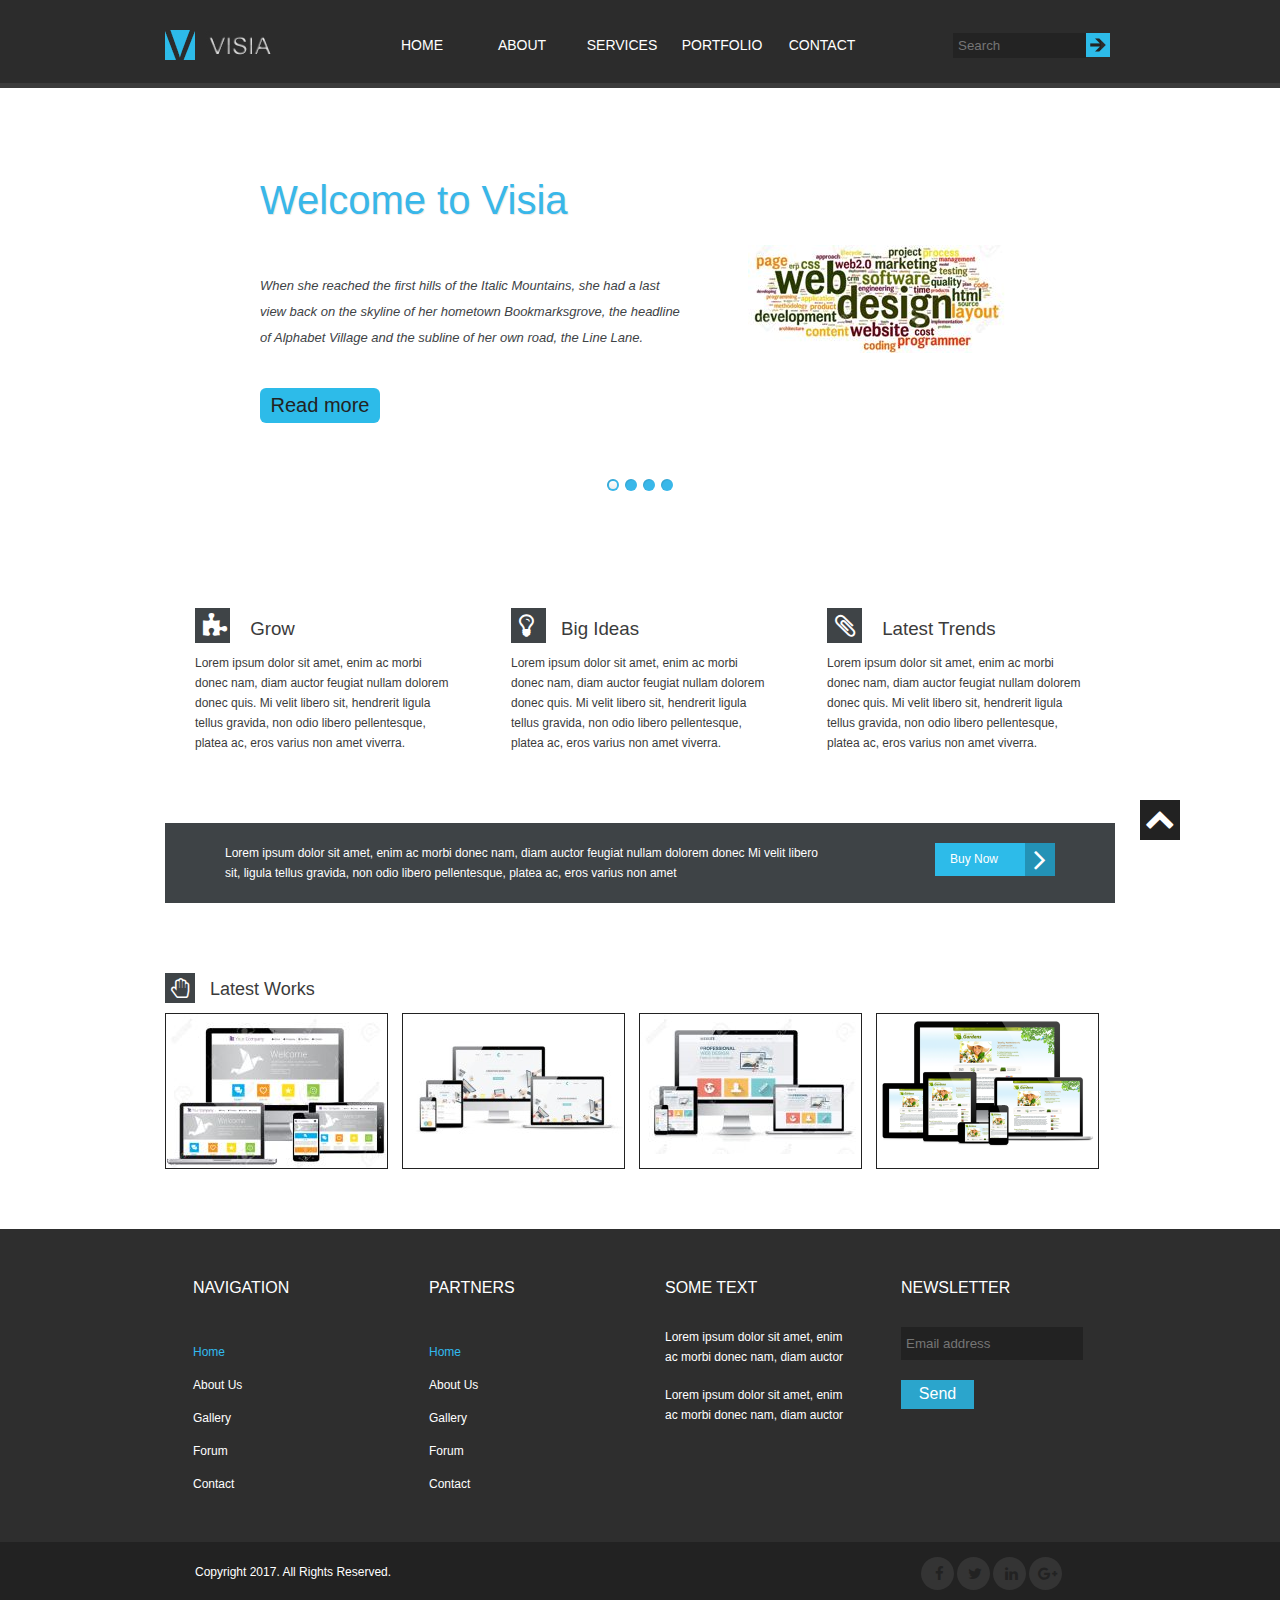
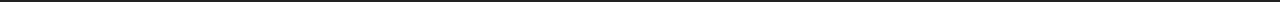
<file: index.html>
<!doctype html>
<html>

<head>
<meta charset="utf-8">
<meta name="viewport" content="width=device-width,initial-scale=1">
<title>Visia|Home</title>
<link rel="stylesheet" href="css/style.css" type="text/css">
<link rel="stylesheet" href="css/media.css" type="text/css">
<link rel="stylesheet" href="fonts/css/font-awesome.css" type="text/css">
<link rel="stylesheet" type="text/css" href="css/style2.css" />
<link type="text/css" rel="stylesheet" href="css/prmenu.css" />

</head>

<body>
<!-- Start header -->
	 <div id="header-wrap">
		<div class="header">
		    <div class="logo"><a href="index.html" title="Visia Logo"><img src="images/logo.jpg" alt="Visia"></a></div>
            <div class="nav">
            		<ul id="top-menu">
                        <li class="menu"><a href="index.html">HOME</a></li>
                        <li class="menu"><a href="about.html">ABOUT</a></li>
                        <li class="menu"><a href="#">SERVICES</a></li>
                        <li class="menu"><a href="#">PORTFOLIO</a></li>
                        <li class="menu"><a href="contact.html">CONTACT</a></li>
                    </ul>                    
            </div>
			<div class="search">
				 <input type="text" placeholder="Search">
                 <input type="image" img src="images/search-btn.jpg">
			</div>			
		</div>
		<div class="clearing"></div>			   
	 </div>
	 	 	  
<!-- End header -->
	 <div class="banner">
	 	 <div id="da-slider" class="da-slider">
				<div class="da-slide">
					 <h2>Welcome to Visia </h2>
					<p>When she reached the first hills of the Italic Mountains, she had a last view back on the skyline of her hometown Bookmarksgrove, the headline of Alphabet Village and the subline of her own road, the Line Lane.</p>
					<a href="#" class="da-link">Read more</a>
					<div class="da-img"><img src="images/1.jpg" alt="image01" /></div>					
				</div>
				<div class="da-slide">
					<h2>Easy management</h2>
					<p>Far far away, behind the word mountains, far from the countries Vokalia and Consonantia, there live the blind texts. Separated they live in Bookmarksgrove right at the coast of the Semantics, a large language ocean.</p>
					<a href="#" class="da-link">Read more</a>
					<div class="da-img"><img src="images/2.jpg" alt="image01" /></div>					
				</div>
				<div class="da-slide">
					<h2>Revolution</h2>
					<p>A small river named Duden flows by their place and supplies it with the necessary regelialia. It is a paradisematic country, in which roasted parts of sentences fly into your mouth.</p>
					<a href="#" class="da-link">Read more</a>
					<div class="da-img"><img src="images/3.jpg" alt="image01" /></div>
				</div>
				<div class="da-slide">
					<h2>Quality Control</h2>
					<p>Even the all-powerful Pointing has no control about the blind texts it is an almost unorthographic life One day however a small line of blind text by the name of Lorem Ipsum decided to leave for the far World of Grammar.</p>
					<a href="#" class="da-link">Read more</a>
					<div class="da-img"><img src="images/4.png" alt="image01" /></div>
				</div>
				<nav class="da-arrows">
					<span class="da-arrows-prev"></span>
					<span class="da-arrows-next"></span>
				</nav>
			</div>
        
	 </div>	
<!-- End banner -->	
	 <div id="container">
	 	  <div class="panel-wrap">
		  	   <div class="panel">
			   		<div class="title">
						<h3><i class="fa fa-puzzle-piece"></i> Grow</h3>						 
					</div>
					<p>Lorem ipsum dolor sit amet, enim ac morbi donec nam, diam auctor feugiat nullam dolorem donec quis. Mi velit libero sit, hendrerit ligula tellus gravida, non odio libero pellentesque, platea ac, eros varius non amet viverra.</p>			   		
			   </div>
			   <div class="panel">
			   		<div class="title">
						 <h3><i class="fa fa-lightbulb-o"></i>Big Ideas</h3>
					</div>
					<p>Lorem ipsum dolor sit amet, enim ac morbi donec nam, diam auctor feugiat nullam dolorem donec quis. Mi velit libero sit, hendrerit ligula tellus gravida, non odio libero pellentesque, platea ac, eros varius non amet viverra.</p>
			   </div>
			   <div class="panel">
			   		<div class="title">
						 <h3> <i class="fa fa-paperclip"></i> Latest Trends</h3>
					</div>
					<p>Lorem ipsum dolor sit amet, enim ac morbi donec nam, diam auctor feugiat nullam dolorem donec quis. Mi velit libero sit, hendrerit ligula tellus gravida, non odio libero pellentesque, platea ac, eros varius non amet viverra. </p>
			   </div>
		  </div>
		  <!-- End panel --> 
		  <div class="bot-box">
		  	   <div class="text-box">
			   		<p>Lorem ipsum dolor sit amet, enim ac morbi donec nam, diam auctor feugiat nullam dolorem donec Mi velit libero sit,  ligula tellus gravida, non odio libero pellentesque, platea ac, eros varius non amet</p>
			   </div>
			   <div class="buy-btn"><a href="#" title="Buy Now">Buy Now<i class="fa fa-angle-right"></i></a></div>
		  </div>
		  <!-- End bot-box -->
		  <div class="gallery">
		  	   <div class="title">
					<h4><i class="fa fa-hand-paper-o"></i>Latest Works</h4>
			   </div>
			   <div class="gallery-box">
               		<img src="images/gallery.jpg">
              		<div class="g_hover"><a href="#"><i class="fa fa-long-arrow-right"></i></a></div>
              </div>
              <div class="gallery-box">
              	   <img src="images/gallery1.jpg">
              	   <div class="g_hover"><a href="#"><i class="fa fa-long-arrow-right"></i></a></div>
              </div>
              <div class="gallery-box">
              	   <img src="images/gallery2.jpg">
              	   <div class="g_hover"><a href="#"><i class="fa fa-long-arrow-right"></i></a></div>
              </div>
              <div class="gallery-box">
              	   <img src="images/gallery4.png">
              	   <div class="g_hover"><a href="#"><i class="fa fa-long-arrow-right"></i></a></div>
              </div>
		  </div>
		  <!-- End gallery -->
	 </div>
	 <div class="clearing"></div>
<!-- End container -->
	 <div id="footer-wrap">
	 	  <div class="footer">
		  	   <div class="bot-panel">
			   		<div class="title">
						 <h4>NAVIGATION</h4>
					</div>				
					<ul>
        		 	 	<li><a href="index.html" class="active">Home</a></li>
        			 	<li><a href="about.html">About Us</a></li>
        			 	<li><a href="#">Gallery</a></li>
        			 	<li><a href="#">Forum</a></li>
        			 	<li><a href="contact.html">Contact</a></li>
      				</ul>					
			   </div>
			   <div class="bot-panel">
			   		<div class="title">
						 <h4>PARTNERS</h4>
					</div>
					<ul>
        		 	 	<li><a href="index.html" class="active">Home</a></li>
        			 	<li><a href="about.html">About Us</a></li>
        			 	<li><a href="#">Gallery</a></li>
        			 	<li><a href="#">Forum</a></li>
        			 	<li><a href="contact.html">Contact</a></li>
      				</ul>
			   </div>
			   <div class="bot-panel">
			   		<div class="title">
						 <h4>SOME TEXT</h4>
						 <p>Lorem ipsum dolor sit amet, enim ac morbi donec nam, diam auctor</p>
						 <br />
						 <p>Lorem ipsum dolor sit amet, enim ac morbi donec nam, diam auctor</p>
					</div>
			   </div>
			   <div class="bot-panel">
			   		<div class="title">
						 <h4>NEWSLETTER</h4>
						 <input type="text" placeholder="Email address">
						 <div class="btn"><a href="#" title="Mail us">Send</a></div>
					</div>
			   </div>
		  </div>
		  <div class="clearing"></div>
	 </div>
<!-- End footer-wrap --> 
	 <div class="Copyright-wrap">
	 	  <div class="Copyright">
		  	   <div class="Copyright-content">
			   		<p>Copyright 2017. All Rights Reserved.</p>
			   </div>
			   <div class="social">
			   		<a href="#"><i class="fa fa-facebook-f"></i></a>
			   		<a href="#"><i class="fa fa-twitter"></i></a>               		
               		<a href="#"><i class="fa fa-linkedin"></i></a>
               		<a href="#"><i class="fa fa-google-plus"></i></a>
			   </div>
		  </div>
		  <div class="clearing"></div>
	 </div>
<a href="#" class="scrollup"><i class="fa fa-chevron-up"></i></a>
<script src="js/jquery.1.9.0.js"></script>
<script src="js/jquery.prmenu.min.js"></script>
<script>		
		$(document).ready(function(){
			  $('#top-menu').prmenu({
				  "fontsize": "14",
					"height": "50",
					"case": "capitalize",
					"linkbgcolor": "#2c2c2c",
					"linktextcolor": "#ffffff",
					"linktextweight": "400",
					"linktextfont": "sans-serif",
					"hoverdark": true
				});
		});
</script>
<script type="text/javascript" src="js/jquery.cslider.js"></script>
<script type="text/javascript" src="js/modernizr.custom.28468.js"></script>
        		<script type="text/javascript">
        			$(function() {
        			
        				$('#da-slider').cslider({
        					autoplay	: true,
        					bgincrement	: 450
        				});
        			
        			});
</script>
<script>
$(document).ready(function () {

    $(window).scroll(function () {
        if ($(this).scrollTop() > 100) {
            $('.scrollup').fadeIn();
        } else {
            $('.scrollup').fadeOut();
        }
    });

    $('.scrollup').click(function () {
        $("html, body").animate({
            scrollTop: 0
        }, 600);
        return false;
    });

});
</script>
</body> 		
</html>
</file>
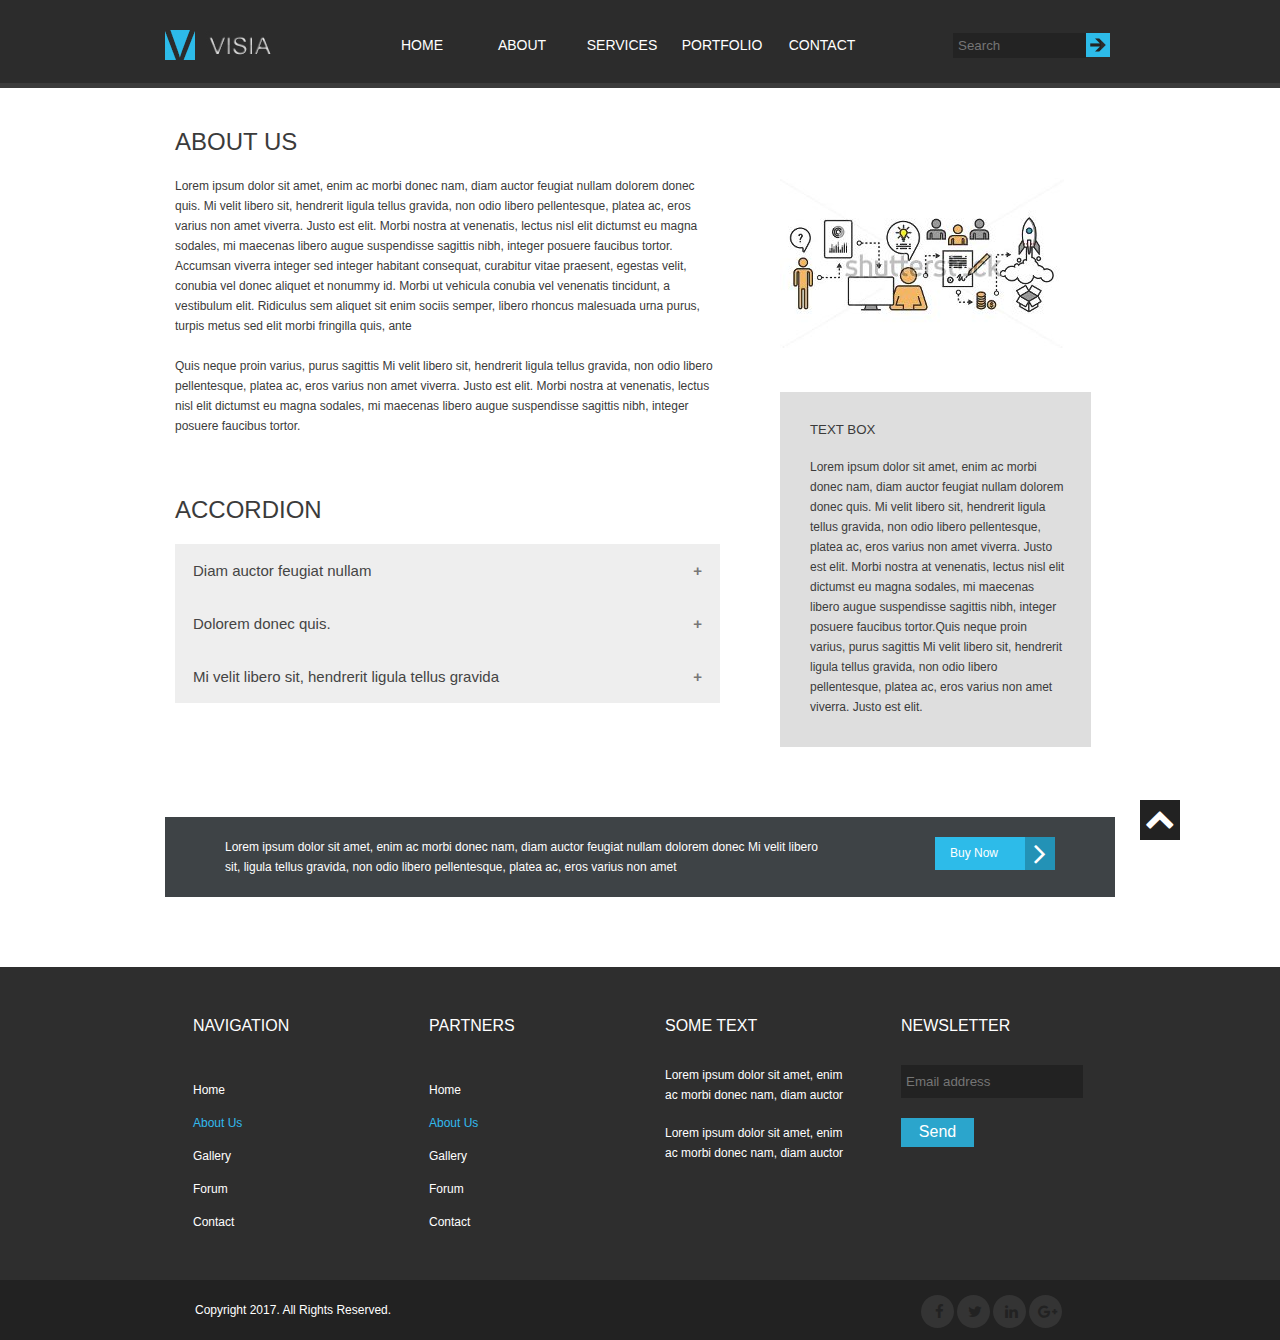
<file: about.html>
<!doctype html>
<html>

<head>
<meta charset="utf-8">
<title>Visia|About</title>
<link rel="stylesheet" href="css/style.css" type="text/css">
<link rel="stylesheet" href="css/media.css" type="text/css">
<link rel="stylesheet" href="fonts/css/font-awesome.css" type="text/css">
<link type="text/css" rel="stylesheet" href="css/prmenu.css"/>

</head>

<body>
<!-- Start header -->
	 <div id="header-wrap">
		<div class="header">
		    <div class="logo"><a href="index.html" title="Visia Logo"><img src="images/logo.jpg" alt="Visia"></a></div>
			<div class="nav">
            		<ul id="top-menu">
                        <li class="menu"><a href="index.html">HOME</a></li>
                        <li class="menu"><a href="about.html">ABOUT</a></li>
                        <li class="menu"><a href="#">SERVICES</a></li>
                        <li class="menu"><a href="#">PORTFOLIO</a></li>
                        <li class="menu"><a href="contact.html">CONTACT</a></li>
                    </ul>                    
            </div>
			<div class="search">
				 <input type="text" placeholder="Search">
                 <input type="image" img src="images/search-btn.jpg">
			</div>			
		</div>
		<div class="clearing"></div>			   
	 </div>	 	  
<!-- End header -->	 
	 <div id="container">	
	 	  <div class="content-wrap">
		  	   <div class="primary-col">
			   		<div class="text-wrap">
						 <h2>ABOUT US</h2>
					</div>
					<div class="text-wrap">
						 <p>Lorem ipsum dolor sit amet, enim ac morbi donec nam, diam auctor feugiat nullam dolorem donec quis. Mi velit libero sit, hendrerit ligula tellus gravida, non odio libero pellentesque, platea ac, eros varius non amet viverra. Justo est elit. Morbi nostra at venenatis, lectus nisl elit dictumst eu magna 
sodales, mi maecenas libero augue suspendisse sagittis nibh, integer posuere faucibus tortor. Accumsan viverra integer sed integer habitant consequat, 
curabitur vitae praesent, egestas velit, conubia vel donec aliquet et nonummy id. Morbi ut vehicula conubia vel venenatis tincidunt, a vestibulum elit. Ridiculus sem 
aliquet sit enim sociis semper, libero rhoncus malesuada urna purus, turpis metus sed elit morbi fringilla quis, ante </p>
					</div>
					<div class="text-wrap">
						 <p>Quis neque proin varius, purus sagittis Mi velit libero sit, hendrerit ligula tellus gravida, non odio libero pellentesque, platea ac, eros varius non amet viverra. 
Justo est elit. Morbi nostra at venenatis, lectus nisl elit dictumst eu magna sodales, mi maecenas libero augue suspendisse sagittis nibh, integer posuere faucibus tortor. </p>
					</div>
					<div class="gap"></div>
					<div class="text-wrap">
						 <h2>ACCORDION</h2>
					</div>
					<div class="text-wrap">
						 <button class="accordion">Diam auctor feugiat nullam</button>
                              <div class="p-acco">
  							  <p>Lorem ipsum dolor sit amet, consectetur adipisicing elit, sed do eiusmod tempor incididunt ut labore et dolore magna aliqua. Ut enim ad minim veniam, quis nostrud exercitation ullamco laboris nisi ut aliquip ex ea commodo consequat.</p>
							  </div>
						<button class="accordion">Dolorem donec quis.</button>
                              <div class="p-acco">
                                <p>Lorem ipsum dolor sit amet, consectetur adipisicing elit, sed do eiusmod tempor incididunt ut labore et dolore magna aliqua. Ut enim ad minim veniam, quis nostrud exercitation ullamco laboris nisi ut aliquip ex ea commodo consequat.</p>
                              </div>
						<button class="accordion">Mi velit libero sit, hendrerit ligula tellus gravida</button>
                              <div class="p-acco">
                                <p>Lorem ipsum dolor sit amet, consectetur adipisicing elit, sed do eiusmod tempor incididunt ut labore et dolore magna aliqua. Ut enim ad minim veniam, quis nostrud exercitation ullamco laboris nisi ut aliquip ex ea commodo consequat.</p>
                              </div>							  
					</div>
					<div class="clearing"></div>
			   </div>
			   <!-- End primary-col -->
			   <div class="side-bar">
			   		<div class="text-wrap">
						 <img src="images/visia.jpg" />
					</div>
					<div class="aside-wrap">
						 <div class="text-wrap">
						 	  <h5>TEXT BOX</h5>
						 </div>
						 <div class="text-wrap">
						 	  <p>Lorem ipsum dolor sit amet, enim ac morbi donec nam, diam auctor feugiat nullam dolorem donec quis. Mi velit libero sit,
 hendrerit ligula tellus gravida, non odio libero pellentesque, platea ac, eros varius non amet viverra. Justo est elit. Morbi nostra at venenatis, lectus nisl elit 
dictumst eu magna sodales, mi maecenas libero augue suspendisse sagittis nibh, integer posuere faucibus tortor.Quis neque proin varius, purus sagittis Mi velit libero sit, hendrerit ligula tellus gravida, non odio libero pellentesque, platea ac, eros varius non amet viverra. 
Justo est elit.</p>
						 </div> 
					</div>
			   </div>
			   <!-- End side-bar -->
		  </div>
		  <!-- End content-wrap -->		  
		  <div class="bot-box">
		  	   <div class="text-box">
			   		<p>Lorem ipsum dolor sit amet, enim ac morbi donec nam, diam auctor feugiat nullam dolorem donec Mi velit libero sit,  ligula tellus gravida, non odio libero pellentesque, platea ac, eros varius non amet</p>
			   </div>
			   <div class="buy-btn"><a href="#" title="Buy Now">Buy Now<i class="fa fa-angle-right"></i></a></div>
		  </div>
		  <!-- End bot-box -->		  
	 </div>
	 <div class="clearing"></div>
<!-- End container --->
	 <div id="footer-wrap">
	 	  <div class="footer">
		  	   <div class="bot-panel">
			   		<div class="title">
						 <h4>NAVIGATION</h4>
					</div>				
					<ul>
        		 	 	<li><a href="index.html">Home</a></li>
        			 	<li><a href="about.html"class="active">About Us</a></li>
        			 	<li><a href="#">Gallery</a></li>
        			 	<li><a href="#">Forum</a></li>
        			 	<li><a href="contact.html">Contact</a></li>
      				</ul>					
			   </div>
			   <div class="bot-panel">
			   		<div class="title">
						 <h4>PARTNERS</h4>
					</div>
					<ul>
        		 	 	<li><a href="index.html">Home</a></li>
        			 	<li><a href="about.html" class="active">About Us</a></li>
        			 	<li><a href="#">Gallery</a></li>
        			 	<li><a href="#">Forum</a></li>
        			 	<li><a href="contact.html">Contact</a></li>
      				</ul>
			   </div>
			   <div class="bot-panel">
			   		<div class="title">
						 <h4>SOME TEXT</h4>
						 <p>Lorem ipsum dolor sit amet, enim ac morbi donec nam, diam auctor</p>
						 <br />
						 <p>Lorem ipsum dolor sit amet, enim ac morbi donec nam, diam auctor</p>
					</div>
			   </div>
			   <div class="bot-panel">
			   		<div class="title">
						 <h4>NEWSLETTER</h4>
						 <input type="text" placeholder="Email address">
						 <div class="btn"><a href="#" title="Mail us">Send</a></div>
					</div>
			   </div>
		  </div>
		  <div class="clearing"></div>
	 </div>
<!-- End footer-wrap --> 
	 <div class="Copyright-wrap">
	 	  <div class="Copyright">
		  	   <div class="Copyright-content">
			   		<p>Copyright 2017. All Rights Reserved.</p>
			   </div>
			   <div class="social">
			   		<a href="#"><i class="fa fa-facebook-f"></i></a>
			   		<a href="#"><i class="fa fa-twitter"></i></a>               		
               		<a href="#"><i class="fa fa-linkedin"></i></a>
               		<a href="#"><i class="fa fa-google-plus"></i></a>
			   </div>
		  </div>
		  <div class="clearing"></div>
	 </div>
<a href="#" class="scrollup"><i class="fa fa-chevron-up"></i></a>
<script src="js/jquery.1.9.0.js"></script>
<script src="js/jquery.prmenu.min.js"></script>
<script>		
		$(document).ready(function(){
			  $('#top-menu').prmenu({
				  "fontsize": "14",
					"height": "50",
					"case": "capitalize",
					"linkbgcolor": "#2c2c2c",
					"linktextcolor": "#ffffff",
					"linktextweight": "400",
					"linktextfont": "sans-serif",
					"hoverdark": true
				});
		});
</script>
<script>
var acc = document.getElementsByClassName("accordion");
var i;

for (i = 0; i < acc.length; i++) {
  acc[i].onclick = function() {
    this.classList.toggle("active");
    var panel = this.nextElementSibling;
    if (panel.style.maxHeight){
  	  panel.style.maxHeight = null;
    } else {
  	  panel.style.maxHeight = panel.scrollHeight + "px";
    } 
  }
}
</script>
<script>

$(document).ready(function () {

    $(window).scroll(function () {
        if ($(this).scrollTop() > 100) {
            $('.scrollup').fadeIn();
        } else {
            $('.scrollup').fadeOut();
        }
    });

    $('.scrollup').click(function () {
        $("html, body").animate({
            scrollTop: 0
        }, 600);
        return false;
    });

});
</script>
</body>
</html>
</file>
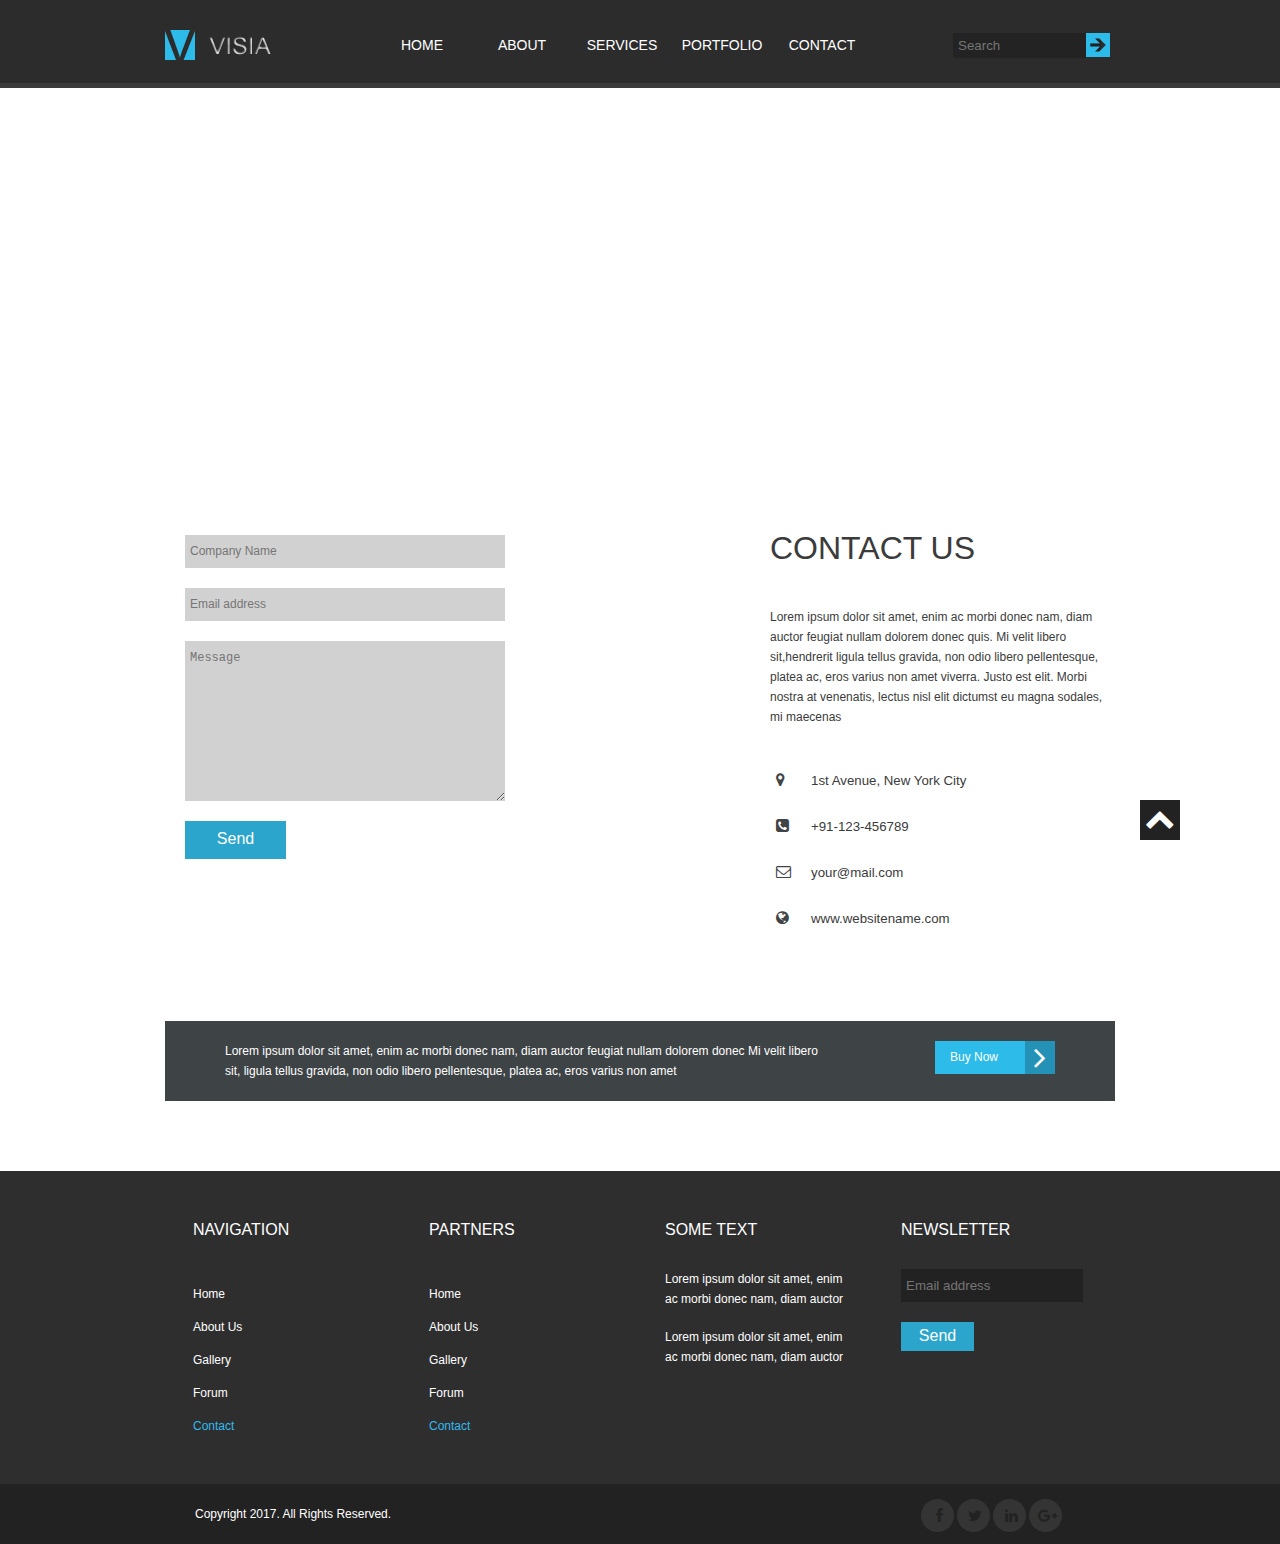
<file: contact.html>
<!doctype html>
<html>

<head>
<meta charset="utf-8">
<title>Visia|Contact</title>
<link rel="stylesheet" href="css/style.css" type="text/css">
<link rel="stylesheet" href="css/media.css" type="text/css">
<link rel="stylesheet" href="fonts/css/font-awesome.css" type="text/css">
<link type="text/css" rel="stylesheet" href="css/prmenu.css" />

</head>

<body>
<!-- Start header -->
	 <div id="header-wrap">
		<div class="header">
		    <div class="logo"><a href="index.html" title="Visia Logo"><img src="images/logo.jpg" alt="Visia"></a></div>
			<div class="nav">
            		<ul id="top-menu">
                        <li class="menu"><a href="index.html">HOME</a></li>
                        <li class="menu"><a href="about.html">ABOUT</a></li>
                        <li class="menu"><a href="#">SERVICES</a></li>
                        <li class="menu"><a href="#">PORTFOLIO</a></li>
                        <li class="menu"><a href="contact.html">CONTACT</a></li>
                    </ul>                    
            </div>
			<div class="search">
				 <input type="text" placeholder="Search">
                 <input type="image" img src="images/search-btn.jpg">
			</div>			
		</div>
		<div class="clearing"></div>			   
	 </div>	 	  
<!-- End header -->	 
	 <div id="container">
	 	  <div class="gap"></div>
	 	  <div class="map">
		  	   <iframe src="https://www.google.com/maps/embed?pb=!1m18!1m12!1m3!1d471221.49544917006!2d88.08839433520593!3d22.67548074554379!2m3!1f0!2f0!3f0!3m2!1i1024!2i768!4f13.1!3m3!1m2!1s0x39f882db4908f667%3A0x43e330e68f6c2cbc!2sKolkata%2C+West+Bengal!5e0!3m2!1sen!2sin!4v1486372662150" width="912" height="322" frameborder="0" style="border:0" allowfullscreen></iframe>
		  </div>
		  <!-- End map -->	 
	 	  <div class="content-wrap">
		  	   <div class="primary-col">
			   		<div class="gap"></div>
			   		<div class="contact">
						 <input type="text" placeholder="Company Name">
						 <input type="email" placeholder="Email address">
						 <textarea placeholder="Message"></textarea>
						 <div class="mes-btn">
						 	<a href="#" title="Message Send">Send</a>  
						 </div>
					</div>
					<!-- End contact -->	
			   </div>
			   <div class="side-bar">
			   		<h1>CONTACT US</h1>
					<div class="gap"></div>
					<p>Lorem ipsum dolor sit amet, enim ac morbi donec nam, diam auctor feugiat nullam dolorem donec quis. Mi velit libero sit,hendrerit ligula 
tellus gravida, non odio libero pellentesque, platea ac, eros varius non amet viverra. Justo est elit. Morbi nostra at venenatis, lectus nisl elit dictumst eu magna sodales, mi maecenas </p>
	   				<div class="gap"></div>
					<div class="title-cont">
						<h5><i class="fa fa-map-marker"></i>1st Avenue, New York City</h5>
			   		</div>
					<div class="title-cont">
						 <h5><i class="fa fa-phone-square"></i>+91-123-456789</h5>						 
			   		</div>
					<div class="title-cont">
						 <h5><i class="fa fa-envelope-o"></i>your@mail.com</h5>						 
			   		</div>
					<div class="title-cont">
						 <h5><i class="fa fa-globe"></i>www.websitename.com</h5>						 
			   		</div>					
			   </div>
			   <!-- End side-bar -->
		  </div>
		  <!-- End content-wrap -->
		  <div class="bot-box">
		  	   <div class="text-box">
			   		<p>Lorem ipsum dolor sit amet, enim ac morbi donec nam, diam auctor feugiat nullam dolorem donec Mi velit libero sit,  ligula tellus gravida, non odio libero pellentesque, platea ac, eros varius non amet</p>
			   </div>
			   <div class="buy-btn"><a href="#" title="Buy Now">Buy Now<i class="fa fa-angle-right"></i></a></div>
		  </div>
		  <!-- End bot-box -->		  
	 </div>
	 <div class="clearing"></div>
<!-- End container -->
	 <div id="footer-wrap">
	 	  <div class="footer">
		  	   <div class="bot-panel">
			   		<div class="title">
						 <h4>NAVIGATION</h4>
					</div>				
					<ul>
        		 	 	<li><a href="index.html">Home</a></li>
        			 	<li><a href="about.html">About Us</a></li>
        			 	<li><a href="#">Gallery</a></li>
        			 	<li><a href="#">Forum</a></li>
        			 	<li><a href="contact.html" class="active">Contact</a></li>
      				</ul>					
			   </div>
			   <div class="bot-panel">
			   		<div class="title">
						 <h4>PARTNERS</h4>
					</div>
					<ul>
        		 	 	<li><a href="index.html">Home</a></li>
        			 	<li><a href="about.html">About Us</a></li>
        			 	<li><a href="#">Gallery</a></li>
        			 	<li><a href="#">Forum</a></li>
        			 	<li><a href="contact.html" class="active">Contact</a></li>
      				</ul>
			   </div>
			   <div class="bot-panel">
			   		<div class="title">
						 <h4>SOME TEXT</h4>
						 <p>Lorem ipsum dolor sit amet, enim ac morbi donec nam, diam auctor</p>
						 <br />
						 <p>Lorem ipsum dolor sit amet, enim ac morbi donec nam, diam auctor</p>
					</div>
			   </div>
			   <div class="bot-panel">
			   		<div class="title">
						 <h4>NEWSLETTER</h4>
						 <input type="text" placeholder="Email address">
						 <div class="btn"><a href="#" title="Mail us">Send</a></div>
					</div>
			   </div>
		  </div>
		  <div class="clearing"></div>
	 </div>
<!-- End footer-wrap --> 
	 <div class="Copyright-wrap">
	 	  <div class="Copyright">
		  	   <div class="Copyright-content">
			   		<p>Copyright 2017. All Rights Reserved.</p>
			   </div>
			   <div class="social">
			   		<a href="#"><i class="fa fa-facebook-f"></i></a>
			   		<a href="#"><i class="fa fa-twitter"></i></a>               		
               		<a href="#"><i class="fa fa-linkedin"></i></a>
               		<a href="#"><i class="fa fa-google-plus"></i></a>
			   </div>
		  </div>
		  <div class="clearing"></div>
	 </div>
<a href="#" class="scrollup"><i class="fa fa-chevron-up"></i></a>
<script src="js/jquery.1.9.0.js"></script>
<script src="js/jquery.prmenu.min.js"></script>
<script>		
		$(document).ready(function(){
			  $('#top-menu').prmenu({
				  "fontsize": "14",
					"height": "50",
					"case": "capitalize",
					"linkbgcolor": "#2c2c2c",
					"linktextcolor": "#ffffff",
					"linktextweight": "400",
					"linktextfont": "sans-serif",
					"hoverdark": true
				});
		});
</script>
<script>

$(document).ready(function () {

    $(window).scroll(function () {
        if ($(this).scrollTop() > 100) {
            $('.scrollup').fadeIn();
        } else {
            $('.scrollup').fadeOut();
        }
    });

    $('.scrollup').click(function () {
        $("html, body").animate({
            scrollTop: 0
        }, 600);
        return false;
    });

});
</script>
</body>

</html>
</file>
<file: css/style.css>
@charset "utf-8";
 
/* ---------------------------- Global Class Declaration -------------------------------------*/
body{margin:0px;padding:0px; background-color:#ffffff; font-family: Arial; font-weight: normal; color:#3b3b3b; }

*{margin:0px;padding:0px; transition:ease-in-out 1s; box-sizing:border-box;}
.clearing { clear:both;}
img{border:none;}
p{font-size:12px; line-height:20px;}
img{border:none;}
h1,h2,h3,h4,h5,h6{font-family: Arial; font-weight: normal; color:#3b3b3b;}
.title{margin-bottom:10px;}
.title i{width:35px;height:35px;background-color:#3f4447;color:#fff; font-weight: normal; font-size:26px;padding-left:8px;padding-top:5px;margin-right:15px;}
.text-wrap{ margin:10px; width:100%; float:left;}
.gap{margin:0; width:100%; height:40px; float:left;}


/*--------------------------------Header Start---------------------------------*/
#header-wrap{ background:#2c2c2c; width:100%; height:88px; border-bottom:solid 5px #3b3b3b;}
.header {width:950px; margin:0 auto;}

.logo{margin-top:30px; width:107px; height:30px; float:left; }
.nav{ margin:0 0 0 100px; width:500px; float:left;}
.menu a{margin-right:45px; color:#f4f4f4;font-family:arial; font-weight: normal; font-size:12px; text-decoration:none;float:left;text-transform:uppercase; line-height:30px !important; border-bottom:solid 5px #2c2c2c;}
.menu a:hover{ border-bottom:solid 5px #32baee;}
.menu a.active{ border-bottom:solid 5px #32baee;}

.search{margin-top:33px; margin-right:5px; width:157px; height:24px;float:right; }
.search input[type="text"]{float:left; border:0px;  background:#232323; color:#3d3d3d; width:133px; padding-left:5px; line-height:25px;}
.search input[type="image"]{float:right;}

/*--------------------------------Banner Start---------------------------------*/
.banner{margin:0 auto; width:950px;}

/*--------------------------------container Start---------------------------------*/
#container{margin:0 auto; width:950px;}

.panel-wrap{margin-top:60px;  float:left;}
.panel{margin-left:30px; margin-right:30px; width:256px; float:left;}

.bot-box{margin-top:70px; margin-bottom:70px;float:left; background:#3e4346; width:950px;}
.text-box{margin-top:20px; margin-right:60px; margin-bottom:20px; margin-left:60px; color:#fff; width:607px; float:left;}
.buy-btn{margin-top:20px;margin-right:60px; width:120px; height:32px; float:right;}
.buy-btn a{ padding-left:15px; width:120px; background:#2dbbe9; color:#fff; font-size:12px; line-height:32px; font-family:arial; text-decoration:none; float:left;}
.buy-btn a:hover{ background:#00aee6;}
.buy-btn i.fa-angle-right{ float:right; padding-right:9px; padding-left:9px; background:#2392b6; font-size:33px;}

.title i.fa-hand-paper-o{width:30px;height:30px;background-color:#3f4447;color:#fff;font-size:20px;padding-left:6px;padding-top:5px;margin-right:15px;}

.gallery{margin-bottom:60px; width:100%; float:left;}
.gallery h4{font-size:18px;}
.gallery-box{
	width:223px;
	float:left;
	position:relative;
	height:156px;
	overflow:hidden;
	margin-right:14px;
    border:solid 1px #222222;
    padding-bottom:3px;
}
.gallery-box:hover img{
	transform:scale(1.5,1.5);
	
}
.g_hover{
	width:223px;
	height:156px;
	background-color:rgba(45,187,233,.3);
	top:0px;
	position:absolute;
	opacity:0;
}
.gallery-box:hover .g_hover{
	opacity:1;
}

.gallery-box:hover .g_hover i{
margin-top:60px; margin-left:90px;
font-size:30px;
color:#222222; 
}

/*--------------------------------footer Start---------------------------------*/
#footer-wrap{padding-top:50px; padding-bottom:50px; width:100%; background:#2e2e2e;}
.footer {width:950px; margin:0 auto; }
.bot-panel{margin-left:28px; margin-right:28px; width:180px; float:left;}
.bot-panel h4{color:#fff; margin-bottom:30px;}
.bot-panel p{color:#fff;}
.bot-panel input[type="text"]{float:left;border:0px; background:#222222; color:#3d3d3d; line-height:33px; padding-left:5px;}
.bot-panel .btn a{margin-top:20px; width:73px; height:29px; background:#2ba5cc; color:#fff; text-decoration:none; text-align:center; padding-top:5px; float:left;}
.bot-panel .btn a:hover{color:#222222; background:#65c8e8;}

.bot-panel ul{ width:180px; float:left; }
.bot-panel ul li{margin-top:15px; width:100%; list-style:none;}
.bot-panel ul li a{margin-top:15px; color:#ffffff; text-decoration:none; font-size:12px; line-height:10px;}
.bot-panel ul li a:hover{margin-top:15px;  color:#32baee;}
.bot-panel ul li a.active{margin-top:15px; color:#32baee;}

.Copyright-wrap{background:#222222; width:100%;}
.Copyright {width:950px; margin:0 auto; }
.Copyright-content {margin-left:30px; padding-top:20px; padding-bottom:20px; float:left; color:#fff;}
 
.social{margin-right:50px; margin-top:15px; float:right;}
.social i{width:33px;height:33px;background-color:#343434; font-size:15px; border-radius:100%;color:#222222;text-align:center; padding-left:3px;padding-top:9px;box-sizing:border-box;float:left;margin-right:3px;}
.social i.fa-facebook-f:hover{background:#4e71a8; }
.social i.fa-twitter:hover{background:#1cb7eb; }
.social i.fa-linkedin:hover{background:#1686b0; }
.social i.fa-google-plus:hover{background:#e3411f; }

/*--------------------------------about page Start---------------------------------*/
.content-wrap{margin-top:30px; width:100%; float:left;}
.primary-col{margin-right:60px; width:545px; float:left;}
.side-bar{margin-top:50px; width:345px; float:right;}
.aside-wrap {margin-top:30px; margin-left:10px; padding-top:20px; padding-left:20px; padding-right:36px; padding-bottom:20px; background:#dedede; float:left; width:90%;}

/*--------------------------------contact page Start---------------------------------*/

.map{margin-left:20px; width=912px; height:322px; float:left;}

.contact{ margin-top:15px; margin-left:20px; width:333px; float:left; }
.contact input[type="text"], input[type="email"] {margin-bottom:20px; float:left;font-size:12px; border:0px; background:#d1d1d1; color:#3d3d3d; width:320px; padding-left:5px; line-height:33px;}
.contact input[type=text]:focus {background-color: lightblue;  border: 1px solid #23bfe8;}
.contact input[type=email]:focus {background-color: lightblue;  border: 1px solid #23bfe8;}
.contact textarea {float:left; padding-top:10px; border:0px; background:#d1d1d1;font-size:12px; color:#2c2c2c; width:320px; height:160px; padding-left:5px;}
.contact textarea:focus {background-color: lightblue; border: 1px solid #23bfe8;}
.contact .mes-btn a{margin-top:20px; width:101px; height:38px; background:#2ba5cc; color:#fff; text-decoration:none; text-align:center; padding-top:9px; float:left;}
.contact .mes-btn a:hover{color:#222222; background:#65c8e8;}

.title-cont i{width:26px;height:26px;color:#3f4447;font-size:15px;padding-left:6px;padding-top:5px;margin-right:15px; margin-bottom:20px;}
/*--------------------------------scroll up Start---------------------------------*/
.scrollup {width:40px;height:40px;position: fixed;bottom:60px;right: 100px; background-color:#222222; z-index:50000;}
.scrollup:hover{background-color:#23bfe8;}
.scrollup i{color:#fff; padding-left:5px;padding-top:3px;font-size:30px;}

/*--------------------------------accordian Start---------------------------------*/
button.accordion {
    background-color: #eee;
    color: #444;
    cursor: pointer;
    padding: 18px;
    width: 100%;
    border: none;
    text-align: left;
    outline: none;
    font-size: 15px;
    transition: 0.4s;
}

button.accordion.active, button.accordion:hover {
    background-color: #ddd;
}

button.accordion:after {
    content: '\002B';
    color: #777;
    font-weight: bold;
    float: right;
    margin-left: 5px;
}

button.accordion.active:after {
    content: "\2212";
}

div.p-acco {
    padding: 0 18px;
    background-color: white;
    max-height: 0;
    overflow: hidden;
    transition: max-height 0.2s ease-out;
}
</file>
<file: css/media.css>
@media (max-width:940px){

.header,.banner,#container,.footer,.Copyright{width:95% }
.panel-wrap,.bot-box,.gallery,.bot-panel,img{width:100%;}
.panel{ width:26%;}
.text-box{ width:60%;}
.gallery-box{ width:23%; margin-right:17px;}
.bot-panel{ width:40%; padding:21px 0px;}
.bot-panel .btn a{ clear:both;}
.primary-col{ width:54%;}
.side-bar{ width:34%; margin:0;}

 }
	
@media (max-width:800px){
.nav{ width:57%; margin-left:5%;}
.menu ul li a{margin-right:30px;}
.panel{ width:25%;}
.gallery-box{ width:23%; margin-right:15px;}	
    
}
@media (max-width:768px){
.logo {width:15%;}
.nav {width:57%;}
.menu ul li a{margin-right:30px;}
.text-box{ width:57%;}
.gallery-box{ width:43%; margin:16px;}
.g_hover{ width:100%;}
.gallery-box:hover .g_hover i{margin-left:45%;}
.gallery-box img{width:76%;}
}

@media (max-width:640px){		
.search{ display:none;}
.prmenu_container ul {margin:0 0 0 60px !important;}
.panel{ width:100%; margin:20px 0;}
.text-box{ width:50%;}	
}

@media (max-width:600px){

.text-box{ width:45%;}
.primary-col{ width:90%;}
.side-bar{ width:90%; margin:30px 0!important;}
	
}
@media (max-width:480px){
.logo {width:25%;}
.banner{ width:95%;}
.da-slider,#da-slider{min-width:100%; }
.text-box{ width:95%; margin:10px;}
.buy-btn{ margin:10px; float:left;}	
.gallery-box{ width:95%; height:100%; margin:16px;}
.g_hover{ width:100%;  height:100%;}
.gallery-box:hover .g_hover i{margin-left:45%; margin-top:27%;}
.bot-panel{ width:37%;}
	
}
@media (max-width:360px){
.header{width:95%;}
.logo{ margin:21px 0; width:27%;}
.banner{width:100%; margin:0px !important; padding:0px !important;}
.da-slider,#da-slider{min-width:100%; }
.da-slider,#da-slider h2{font-size:30px; }
.panel-wrap{ margin:0px !important;}
.bot-panel{ width:70%; padding:21px 0px;}
.Copyright-content {margin-left:70px;}
.social{ float:left; margin-left:100px; padding-bottom:10px;}
    
	}
@media (max-width:320px){
.Copyright-content {margin-left:50px;}
.social{ float:left; margin-left:79px; padding-bottom:10px;}
	

}
</file>
<file: css/style2.css>
.da-slider{
	width: 100%;
	min-width: 520px;
	height: 400px;
	position: relative;
	margin: 30px auto;
	overflow: hidden;
	-webkit-transition: background-position 1s ease-out 0.3s;
	-moz-transition: background-position 1s ease-out 0.3s;
	-o-transition: background-position 1s ease-out 0.3s;
	-ms-transition: background-position 1s ease-out 0.3s;
	transition: background-position 1s ease-out 0.3s;
}
.da-slide{
	position: absolute;
	width: 100%;
	height: 100%;
	top: 0px;
	left: 0px;
	font-family: 'BebasNeueRegular', 'Arial Narrow', Arial, sans-serif;
	text-align: left;
}
.da-slide-current{
	z-index: 1000;
}
.da-slider-fb .da-slide{
	left: 100%;
}
.da-slider-fb  .da-slide.da-slide-current{
	left: 0px;
}
.da-slide h2,
.da-slide p,
.da-slide .da-link,
.da-slide .da-img{
	position: absolute;
	opacity: 0;
	left: 110%;
}
.da-slider-fb .da-slide h2,
.da-slider-fb .da-slide p,
.da-slider-fb .da-slide .da-link{
	left: 10%;
	opacity: 1;
}
.da-slider-fb .da-slide .da-img{
	left: 60%;
	opacity: 1;
}
.da-slide h2{
	color: #39b7e9;
	font-size:40px;
	width: 50%;
	top: 60px;
	white-space: nowrap;
	z-index: 10;
	text-shadow: 1px 1px 1px rgba(0,0,0,0.1);
	font-family: Arial, sans-serif;
	font-weight:normal;
}
.da-slide p{
	width: 45%;
	top: 155px;
	color: #3e4346;
	font-size: 13px;
	line-height: 26px;
	height: 80px;
	overflow: hidden;
	font-style: italic;
	font-family: Arial, sans-serif;
	font-weight: 400;
	font-style: italic;
}
.da-slide .da-img{
	text-align: center;
	width: 30%;
	top: 70px;
	height: 256px;
	line-height: 320px;
	left: 110%; /*60%*/
}
.da-slide .da-link{
	top: 270px; /*depends on p height*/
	border-radius:6px;
	color: #222222;
	font-size: 20px;
	line-height: 35px;
	width: 120px;
	text-align: center;
	background: #2dbbe9;
	text-decoration:none;
}
.da-slide .da-link:hover{
	background: #8ed4ea;
	color:#222222;
}
.da-dots{
	width: 100%;
	position: absolute;
	text-align: center;
	left: 0px;
	bottom: 20px;
	z-index: 2000;
	-moz-user-select: none;
	-webkit-user-select: none;
}
.da-dots span{
	display: inline-block;
	position: relative;
	width: 12px;
	height: 12px;
	border-radius: 50%;
	background: #39b7e9;
	margin: 3px;
	cursor: pointer;
	box-shadow: 
		1px 1px 1px rgba(0,0,0,0.1) inset, 
		1px 1px 1px rgba(255,255,255,0.1);
}
.da-dots span.da-dots-current:after{
	content: '';
	width: 8px;
	height: 8px;
	position: absolute;
	top: 2px;
	left: 2px;
	border-radius: 50%;
	background: rgb(255,255,255);
	background: -moz-linear-gradient(top, rgba(255,255,255,1) 0%, rgba(246,246,246,1) 47%, rgba(237,237,237,1) 100%);
	background: -webkit-gradient(linear, left top, left bottom, color-stop(0%,rgba(255,255,255,1)), color-stop(47%,rgba(246,246,246,1)), color-stop(100%,rgba(237,237,237,1)));
	background: -webkit-linear-gradient(top, rgba(255,255,255,1) 0%,rgba(246,246,246,1) 47%,rgba(237,237,237,1) 100%);
	background: -o-linear-gradient(top, rgba(255,255,255,1) 0%,rgba(246,246,246,1) 47%,rgba(237,237,237,1) 100%);
	background: -ms-linear-gradient(top, rgba(255,255,255,1) 0%,rgba(246,246,246,1) 47%,rgba(237,237,237,1) 100%);
	background: linear-gradient(top, rgba(255,255,255,1) 0%,rgba(246,246,246,1) 47%,rgba(237,237,237,1) 100%);
	filter: progid:DXImageTransform.Microsoft.gradient( startColorstr='#ffffff', endColorstr='#ededed',GradientType=0 );
}
.da-arrows{
	-moz-user-select: none;
	-webkit-user-select: none;
}
.da-arrows span{
	position: absolute;
	top: 50%;
	height: 30px;
	width: 30px;
	border-radius: 50%;
	background: #222222;
	cursor: pointer;
	z-index: 2000;
	opacity: 0;
	box-shadow: 
		1px 1px 1px rgba(0,0,0,0.1) inset, 
		1px 1px 1px rgba(255,255,255,0.1);
	-webkit-transition: opacity 0.4s ease-in-out-out 0.2s;
	-moz-transition: opacity 0.4s ease-in-out-out 0.2s;
	-o-transition: opacity 0.4s ease-in-out-out 0.2s;
	-ms-transition: opacity 0.4s ease-in-out-out 0.2s;
	transition: opacity 0.4s ease-in-out-out 0.2s;
}
.da-slider:hover .da-arrows span{
	opacity: 1;
}
.da-arrows span:after{
	content: '';
	position: absolute;
	width: 20px;
	height: 20px;
	top: 5px;
	left: 5px;
	background: transparent url(../images/arrows.png) no-repeat top left;
	border-radius: 50%;
	box-shadow: 1px 1px 2px rgba(0,0,0,0.1);
}
.da-arrows span:hover:after{
	box-shadow: 1px 1px 4px rgba(0,0,0,0.3);
}
.da-arrows span:active:after{
	box-shadow: 1px 1px 1px rgba(255,255,255,0.1);
}
.da-arrows span.da-arrows-next:after{
	background-position: top right;
}
.da-arrows span.da-arrows-prev{
	left: 15px;
}
.da-arrows span.da-arrows-next{
	right: 15px;
}

.da-slide-current h2,
.da-slide-current p,
.da-slide-current .da-link{
	left: 10%;
	opacity: 1;
}
.da-slide-current .da-img{
	left: 60%;
	opacity: 1;
}
/* Animation classes and animations */

/* Slide in from the right*/
.da-slide-fromright h2{
	-webkit-animation: fromRightAnim1 0.6s ease-in-out 0.8s both;
	-moz-animation: fromRightAnim1 0.6s ease-in-out 0.8s both;
	-o-animation: fromRightAnim1 0.6s ease-in-out 0.8s both;
	-ms-animation: fromRightAnim1 0.6s ease-in-out 0.8s both;
	animation: fromRightAnim1 0.6s ease-in-out 0.8s both;
}
.da-slide-fromright p{
	-webkit-animation: fromRightAnim2 0.6s ease-in-out 0.8s both;
	-moz-animation: fromRightAnim2 0.6s ease-in-out 0.8s both;
	-o-animation: fromRightAnim2 0.6s ease-in-out 0.8s both;
	-ms-animation: fromRightAnim2 0.6s ease-in-out 0.8s both;
	animation: fromRightAnim2 0.6s ease-in-out 0.8s both;
}
.da-slide-fromright .da-link{
	-webkit-animation: fromRightAnim3 0.4s ease-in-out 1.2s both;
	-moz-animation: fromRightAnim3 0.4s ease-in-out 1.2s both;
	-o-animation: fromRightAnim3 0.4s ease-in-out 1.2s both;
	-ms-animation: fromRightAnim3 0.4s ease-in-out 1.2s both;
	animation: fromRightAnim3 0.4s ease-in-out 1.2s both;
}
.da-slide-fromright .da-img{
	-webkit-animation: fromRightAnim4 0.6s ease-in-out 0.8s both;
	-moz-animation: fromRightAnim4 0.6s ease-in-out 0.8s both;
	-o-animation: fromRightAnim4 0.6s ease-in-out 0.8s both;
	-ms-animation: fromRightAnim4 0.6s ease-in-out 0.8s both;
	animation: fromRightAnim4 0.6s ease-in-out 0.8s both;
}
@-webkit-keyframes fromRightAnim1{
	0%{ left: 110%; opacity: 0; }
	100%{ left: 10%; opacity: 1; }
}
@-webkit-keyframes fromRightAnim2{
	0%{ left: 110%; opacity: 0; }
	100%{ left: 10%; opacity: 1; }
}
@-webkit-keyframes fromRightAnim3{
	0%{ left: 110%; opacity: 0; }
	1%{ left: 10%; opacity: 0; }
	100%{ left: 10%; opacity: 1; }
}
@-webkit-keyframes fromRightAnim4{
	0%{ left: 110%; opacity: 0; }
	100%{ left: 60%; opacity: 1; }
}

@-moz-keyframes fromRightAnim1{
	0%{ left: 110%; opacity: 0; }
	100%{ left: 10%; opacity: 1; }
}
@-moz-keyframes fromRightAnim2{
	0%{ left: 110%; opacity: 0; }
	100%{ left: 10%; opacity: 1; }
}
@-moz-keyframes fromRightAnim3{
	0%{ left: 110%; opacity: 0; }
	1%{ left: 10%; opacity: 0; }
	100%{ left: 10%; opacity: 1; }
}
@-moz-keyframes fromRightAnim4{
	0%{ left: 110%; opacity: 0; }
	100%{ left: 60%; opacity: 1; }
}

@-o-keyframes fromRightAnim1{
	0%{ left: 110%; opacity: 0; }
	100%{ left: 10%; opacity: 1; }
}
@-o-keyframes fromRightAnim2{
	0%{ left: 110%; opacity: 0; }
	100%{ left: 10%; opacity: 1; }
}
@-o-keyframes fromRightAnim3{
	0%{ left: 110%; opacity: 0; }
	1%{ left: 10%; opacity: 0; }
	100%{ left: 10%; opacity: 1; }
}
@-o-keyframes fromRightAnim4{
	0%{ left: 110%; opacity: 0; }
	100%{ left: 60%; opacity: 1; }
}

@-ms-keyframes fromRightAnim1{
	0%{ left: 110%; opacity: 0; }
	100%{ left: 10%; opacity: 1; }
}
@-ms-keyframes fromRightAnim2{
	0%{ left: 110%; opacity: 0; }
	100%{ left: 10%; opacity: 1; }
}
@-ms-keyframes fromRightAnim3{
	0%{ left: 110%; opacity: 0; }
	1%{ left: 10%; opacity: 0; }
	100%{ left: 10%; opacity: 1; }
}
@-ms-keyframes fromRightAnim4{
	0%{ left: 110%; opacity: 0; }
	100%{ left: 60%; opacity: 1; }
}

@keyframes fromRightAnim1{
	0%{ left: 110%; opacity: 0; }
	100%{ left: 10%; opacity: 1; }
}
@keyframes fromRightAnim2{
	0%{ left: 110%; opacity: 0; }
	100%{ left: 10%; opacity: 1; }
}
@keyframes fromRightAnim3{
	0%{ left: 110%; opacity: 0; }
	1%{ left: 10%; opacity: 0; }
	100%{ left: 10%; opacity: 1; }
}
@keyframes fromRightAnim4{
	0%{ left: 110%; opacity: 0; }
	100%{ left: 60%; opacity: 1; }
}
/* Slide in from the left*/
.da-slide-fromleft h2{
	-webkit-animation: fromLeftAnim1 0.6s ease-in-out 0.6s both;
	-moz-animation: fromLeftAnim1 0.6s ease-in-out 0.6s both;
	-o-animation: fromLeftAnim1 0.6s ease-in-out 0.6s both;
	-ms-animation: fromLeftAnim1 0.6s ease-in-out 0.6s both;
	animation: fromLeftAnim1 0.6s ease-in-out 0.6s both;
}
.da-slide-fromleft p{
	-webkit-animation: fromLeftAnim2 0.6s ease-in-out 0.6s both;
	-moz-animation: fromLeftAnim2 0.6s ease-in-out 0.6s both;
	-o-animation: fromLeftAnim2 0.6s ease-in-out 0.6s both;
	-ms-animation: fromLeftAnim2 0.6s ease-in-out 0.6s both;
	animation: fromLeftAnim2 0.6s ease-in-out 0.6s both;
}
.da-slide-fromleft .da-link{
	-webkit-animation: fromLeftAnim3 0.4s ease-in-out 1.2s both;
	-moz-animation: fromLeftAnim3 0.4s ease-in-out 1.2s both;
	-o-animation: fromLeftAnim3 0.4s ease-in-out 1.2s both;
	-ms-animation: fromLeftAnim3 0.4s ease-in-out 1.2s both;
	animation: fromLeftAnim3 0.4s ease-in-out 1.2s both;
}
.da-slide-fromleft .da-img{
	-webkit-animation: fromLeftAnim4 0.6s ease-in-out 0.6s both;
	-moz-animation: fromLeftAnim4 0.6s ease-in-out 0.6s both;
	-o-animation: fromLeftAnim4 0.6s ease-in-out 0.6s both;
	-ms-animation: fromLeftAnim4 0.6s ease-in-out 0.6s both;
	animation: fromLeftAnim4 0.6s ease-in-out 0.6s both;
}
@-webkit-keyframes fromLeftAnim1{
	0%{ left: -110%; opacity: 0; }
	100%{ left: 10%; opacity: 1; }
}
@-webkit-keyframes fromLeftAnim2{
	0%{ left: -110%; opacity: 0; }
	100%{ left: 10%; opacity: 1; }
}
@-webkit-keyframes fromLeftAnim3{
	0%{ left: -110%; opacity: 0; }
	1%{ left: 10%; opacity: 0; }
	100%{ left: 10%; opacity: 1; }
}
@-webkit-keyframes fromLeftAnim4{
	0%{ left: -110%; opacity: 0; }
	100%{ left: 60%; opacity: 1; }
}

@-moz-keyframes fromLeftAnim1{
	0%{ left: -110%; opacity: 0; }
	100%{ left: 10%; opacity: 1; }
}
@-moz-keyframes fromLeftAnim2{
	0%{ left: -110%; opacity: 0; }
	100%{ left: 10%; opacity: 1; }
}
@-moz-keyframes fromLeftAnim3{
	0%{ left: -110%; opacity: 0; }
	1%{ left: 10%; opacity: 0; }
	100%{ left: 10%; opacity: 1; }
}
@-moz-keyframes fromLeftAnim4{
	0%{ left: -110%; opacity: 0; }
	100%{ left: 60%; opacity: 1; }
}

@-o-keyframes fromLeftAnim1{
	0%{ left: -110%; opacity: 0; }
	100%{ left: 10%; opacity: 1; }
}
@-o-keyframes fromLeftAnim2{
	0%{ left: -110%; opacity: 0; }
	100%{ left: 10%; opacity: 1; }
}
@-o-keyframes fromLeftAnim3{
	0%{ left: -110%; opacity: 0; }
	1%{ left: 10%; opacity: 0; }
	100%{ left: 10%; opacity: 1; }
}
@-o-keyframes fromLeftAnim4{
	0%{ left: -110%; opacity: 0; }
	100%{ left: 60%; opacity: 1; }
}

@-ms-keyframes fromLeftAnim1{
	0%{ left: -110%; opacity: 0; }
	100%{ left: 10%; opacity: 1; }
}
@-ms-keyframes fromLeftAnim2{
	0%{ left: -110%; opacity: 0; }
	100%{ left: 10%; opacity: 1; }
}
@-ms-keyframes fromLeftAnim3{
	0%{ left: -110%; opacity: 0; }
	1%{ left: 10%; opacity: 0; }
	100%{ left: 10%; opacity: 1; }
}
@-ms-keyframes fromLeftAnim4{
	0%{ left: -110%; opacity: 0; }
	100%{ left: 60%; opacity: 1; }
}

@keyframes fromLeftAnim1{
	0%{ left: -110%; opacity: 0; }
	100%{ left: 10%; opacity: 1; }
}
@keyframes fromLeftAnim2{
	0%{ left: -110%; opacity: 0; }
	100%{ left: 10%; opacity: 1; }
}
@keyframes fromLeftAnim3{
	0%{ left: -110%; opacity: 0; }
	1%{ left: 10%; opacity: 0; }
	100%{ left: 10%; opacity: 1; }
}
@keyframes fromLeftAnim4{
	0%{ left: -110%; opacity: 0; }
	100%{ left: 60%; opacity: 1; }
}
/* Slide out to the right */
.da-slide-toright h2{
	-webkit-animation: toRightAnim1 0.6s ease-in-out 0.6s both;
	-moz-animation: toRightAnim1 0.6s ease-in-out 0.6s both;
	-o-animation: toRightAnim1 0.6s ease-in-out 0.6s both;
	-ms-animation: toRightAnim1 0.6s ease-in-out 0.6s both;
	animation: toRightAnim1 0.6s ease-in-out 0.6s both;
}
.da-slide-toright p{
	-webkit-animation: toRightAnim2 0.6s ease-in-out 0.3s both;
	-moz-animation: toRightAnim2 0.6s ease-in-out 0.3s both;
	-o-animation: toRightAnim2 0.6s ease-in-out 0.3s both;
	-ms-animation: toRightAnim2 0.6s ease-in-out 0.3s both;
	animation: toRightAnim2 0.6s ease-in-out 0.3s both;
}
.da-slide-toright .da-link{
	-webkit-animation: toRightAnim3 0.4s ease-in-out both;
	-moz-animation: toRightAnim3 0.4s ease-in-out both;
	-o-animation: toRightAnim3 0.4s ease-in-out both;
	-ms-animation: toRightAnim3 0.4s ease-in-out both;
	animation: toRightAnim3 0.4s ease-in-out both;
}
.da-slide-toright .da-img{
	-webkit-animation: toRightAnim4 0.6s ease-in-out both;
	-moz-animation: toRightAnim4 0.6s ease-in-out both;
	-o-animation: toRightAnim4 0.6s ease-in-out both;
	-ms-animation: toRightAnim4 0.6s ease-in-out both;
	animation: toRightAnim4 0.6s ease-in-out both;
}
@-webkit-keyframes toRightAnim1{
	0%{ left: 10%;  opacity: 1; }
	100%{ left: 100%; opacity: 0; }
}
@-webkit-keyframes toRightAnim2{
	0%{ left: 10%;  opacity: 1; }
	100%{ left: 100%; opacity: 0; }
}
@-webkit-keyframes toRightAnim3{
	0%{ left: 10%;  opacity: 1; }
	99%{ left: 10%; opacity: 0; }
	100%{ left: 100%; opacity: 0; }
}
@-webkit-keyframes toRightAnim4{
	0%{ left: 60%;  opacity: 1; }
	30%{ left: 55%;  opacity: 1; }
	100%{ left: 100%; opacity: 0; }
}

@-moz-keyframes toRightAnim1{
	0%{ left: 10%;  opacity: 1; }
	100%{ left: 100%; opacity: 0; }
}
@-moz-keyframes toRightAnim2{
	0%{ left: 10%;  opacity: 1; }
	100%{ left: 100%; opacity: 0; }
}
@-moz-keyframes toRightAnim3{
	0%{ left: 10%;  opacity: 1; }
	99%{ left: 10%; opacity: 0; }
	100%{ left: 100%; opacity: 0; }
}
@-moz-keyframes toRightAnim4{
	0%{ left: 60%;  opacity: 1; }
	30%{ left: 55%;  opacity: 1; }
	100%{ left: 100%; opacity: 0; }
}

@-o-keyframes toRightAnim1{
	0%{ left: 10%;  opacity: 1; }
	100%{ left: 100%; opacity: 0; }
}
@-o-keyframes toRightAnim2{
	0%{ left: 10%;  opacity: 1; }
	100%{ left: 100%; opacity: 0; }
}
@-o-keyframes toRightAnim3{
	0%{ left: 10%;  opacity: 1; }
	99%{ left: 10%; opacity: 0; }
	100%{ left: 100%; opacity: 0; }
}
@-o-keyframes toRightAnim4{
	0%{ left: 60%;  opacity: 1; }
	30%{ left: 55%;  opacity: 1; }
	100%{ left: 100%; opacity: 0; }
}

@-ms-keyframes toRightAnim1{
	0%{ left: 10%;  opacity: 1; }
	100%{ left: 100%; opacity: 0; }
}
@-ms-keyframes toRightAnim2{
	0%{ left: 10%;  opacity: 1; }
	100%{ left: 100%; opacity: 0; }
}
@-ms-keyframes toRightAnim3{
	0%{ left: 10%;  opacity: 1; }
	99%{ left: 10%; opacity: 0; }
	100%{ left: 100%; opacity: 0; }
}
@-ms-keyframes toRightAnim4{
	0%{ left: 60%;  opacity: 1; }
	30%{ left: 55%;  opacity: 1; }
	100%{ left: 100%; opacity: 0; }
}

@keyframes toRightAnim1{
	0%{ left: 10%;  opacity: 1; }
	100%{ left: 100%; opacity: 0; }
}
@keyframes toRightAnim2{
	0%{ left: 10%;  opacity: 1; }
	100%{ left: 100%; opacity: 0; }
}
@keyframes toRightAnim3{
	0%{ left: 10%;  opacity: 1; }
	99%{ left: 10%; opacity: 0; }
	100%{ left: 100%; opacity: 0; }
}
@keyframes toRightAnim4{
	0%{ left: 60%;  opacity: 1; }
	30%{ left: 55%;  opacity: 1; }
	100%{ left: 100%; opacity: 0; }
}
/* Slide out to the left*/
.da-slide-toleft h2{
	-webkit-animation: toLeftAnim1 0.6s ease-in-out both;
	-moz-animation: toLeftAnim1 0.6s ease-in-out both;
	-o-animation: toLeftAnim1 0.6s ease-in-out both;
	-ms-animation: toLeftAnim1 0.6s ease-in-out both;
	animation: toLeftAnim1 0.6s ease-in-out both;
}
.da-slide-toleft p{
	-webkit-animation: toLeftAnim2 0.6s ease-in-out 0.3s both;
	-moz-animation: toLeftAnim2 0.6s ease-in-out 0.3s both;
	-o-animation: toLeftAnim2 0.6s ease-in-out 0.3s both;
	-ms-animation: toLeftAnim2 0.6s ease-in-out 0.3s both;
	animation: toLeftAnim2 0.6s ease-in-out 0.3s both;
}
.da-slide-toleft .da-link{
	-webkit-animation: toLeftAnim3 0.6s ease-in-out 0.6s both;
	-moz-animation: toLeftAnim3 0.6s ease-in-out 0.6s both;
	-o-animation: toLeftAnim3 0.6s ease-in-out 0.6s both;
	-ms-animation: toLeftAnim3 0.6s ease-in-out 0.6s both;
	animation: toLeftAnim3 0.6s ease-in-out 0.6s both;
}
.da-slide-toleft .da-img{
	-webkit-animation: toLeftAnim4 0.6s ease-in-out 0.5s both;
	-moz-animation: toLeftAnim4 0.6s ease-in-out 0.5s both;
	-o-animation: toLeftAnim4 0.6s ease-in-out 0.5s both;
	-ms-animation: toLeftAnim4 0.6s ease-in-out 0.5s both;
	animation: toLeftAnim4 0.6s ease-in-out 0.5s both;
}
@-webkit-keyframes toLeftAnim1{
	0%{ left: 10%;  opacity: 1; }
	30%{ left: 15%;  opacity: 1; }
	100%{ left: -50%; opacity: 0; }
}
@-webkit-keyframes toLeftAnim2{
	0%{ left: 10%;  opacity: 1; }
	30%{ left: 15%;  opacity: 1; }
	100%{ left: -50%; opacity: 0; }
}
@-webkit-keyframes toLeftAnim3{
	0%{ left: 10%;  opacity: 1; }
	100%{ left: -50%; opacity: 0; }
}
@-webkit-keyframes toLeftAnim4{
	0%{ left: 60%;  opacity: 1; }
	70%{ left: 30%;  opacity: 0; }
	100%{ left: -50%; opacity: 0; }
}

@-moz-keyframes toLeftAnim1{
	0%{ left: 10%;  opacity: 1; }
	30%{ left: 15%;  opacity: 1; }
	100%{ left: -50%; opacity: 0; }
}
@-moz-keyframes toLeftAnim2{
	0%{ left: 10%;  opacity: 1; }
	30%{ left: 15%;  opacity: 1; }
	100%{ left: -50%; opacity: 0; }
}
@-moz-keyframes toLeftAnim3{
	0%{ left: 10%;  opacity: 1; }
	100%{ left: -50%; opacity: 0; }
}
@-moz-keyframes toLeftAnim4{
	0%{ left: 60%;  opacity: 1; }
	70%{ left: 30%;  opacity: 0; }
	100%{ left: -50%; opacity: 0; }
}

@-o-keyframes toLeftAnim1{
	0%{ left: 10%;  opacity: 1; }
	30%{ left: 15%;  opacity: 1; }
	100%{ left: -50%; opacity: 0; }
}
@-o-keyframes toLeftAnim2{
	0%{ left: 10%;  opacity: 1; }
	30%{ left: 15%;  opacity: 1; }
	100%{ left: -50%; opacity: 0; }
}
@-o-keyframes toLeftAnim3{
	0%{ left: 10%;  opacity: 1; }
	100%{ left: -50%; opacity: 0; }
}
@-o-keyframes toLeftAnim4{
	0%{ left: 60%;  opacity: 1; }
	70%{ left: 30%;  opacity: 0; }
	100%{ left: -50%; opacity: 0; }
}

@-ms-keyframes toLeftAnim1{
	0%{ left: 10%;  opacity: 1; }
	30%{ left: 15%;  opacity: 1; }
	100%{ left: -50%; opacity: 0; }
}
@-ms-keyframes toLeftAnim2{
	0%{ left: 10%;  opacity: 1; }
	30%{ left: 15%;  opacity: 1; }
	100%{ left: -50%; opacity: 0; }
}
@-ms-keyframes toLeftAnim3{
	0%{ left: 10%;  opacity: 1; }
	100%{ left: -50%; opacity: 0; }
}
@-ms-keyframes toLeftAnim4{
	0%{ left: 60%;  opacity: 1; }
	70%{ left: 30%;  opacity: 0; }
	100%{ left: -50%; opacity: 0; }
}

@keyframes toLeftAnim1{
	0%{ left: 10%;  opacity: 1; }
	30%{ left: 15%;  opacity: 1; }
	100%{ left: -50%; opacity: 0; }
}
@keyframes toLeftAnim2{
	0%{ left: 10%;  opacity: 1; }
	30%{ left: 15%;  opacity: 1; }
	100%{ left: -50%; opacity: 0; }
}
@keyframes toLeftAnim3{
	0%{ left: 10%;  opacity: 1; }
	100%{ left: -50%; opacity: 0; }
}
@keyframes toLeftAnim4{
	0%{ left: 60%;  opacity: 1; }
	70%{ left: 30%;  opacity: 0; }
	100%{ left: -50%; opacity: 0; }
}
</file>
<file: css/prmenu.css>
/**
 * @filename: menu.css
 * @project: PrMenu jQuery Plugin
 * @description: CSS required for responsive menu
 * @created_at: Sep 28, 2013
 * @updated_at: Oct 3, 2015
 *
 * License:  PrMenu is released under the MIT License.
 * https://github.com/pagerange/prmenu/blob/master/LICENSE
 *
*/


/*  NAV   */

div.prmenu_container {
	width: 100%;
	position: relative;
	z-index:60000;
	
}

div.prmenu_container ul.menu-toggle {
	display:inline-block;
	position: relaitve;
}

div.prmenu_container ul {
	width: 100%;
	height: auto !important;
	padding: 0;
	margin: 0;
	display: none;
}

div.prmenu_container ul.menu-toggle+ul {
	position: absolute;
	z-index: 1000;
	right:0px;
}

div.prmenu_container ul li {
	display: block;
	float: left;
	height: auto !important;
	display: inline-block;
	width: auto;
	padding: 0;
	margin: 0;
	text-align: center;
	position: relative;
	box-sizing: border-box;
}


div.prmenu_container ul li a {
	display: inline-block;
	width: 100%;
	text-align: center;
	text-decoration: none;	
	box-sizing: border-box;
	padding-left: 5%;
	padding-right: 5%;
}

div.prmenu_container ul li:last-child {
	background-image: none;
}


div.prmenu_container ul li a:hover {
	-webkit-transition: all 0.3s ease-in-out;
	-moz-transition: all 0.3s ease-in-out;
	-o-transition: all 0.3s ease-in-out;
	transition: all 0.3s ease-in-out;
}


/*  END NAV  */


/* SUB NAV */

div.prmenu_container ul li ul {
	display: none;
	width: 100%;
	padding: 0;
	margin:18px 0;
}

div.prmenu_container ul li:hover ul {
	display: block;
}

div.prmenu_container ul li ul li {
	display: block;
	width: 100%;
	padding: 0;
	margin: 0;
	
	
}


/* SUB SUB NAV */

div.prmenu_container ul li ul li ul {
	display: none;
	position: absolute;
	top: 0;
}

div.prmenu_container ul li:not(:last-child) ul li ul {
	left: 100%;
}

div.prmenu_container ul li:last-child ul li ul {
	right: 100%;
}

div.prmenu_container ul li ul li ul li {
	display: none;
}

div.prmenu_container ul li ul li:hover > ul {
	display: block;
}

div.prmenu_container ul li ul li:hover > ul > li {
	display: block;
}


div.prmenu_container ul li:last-child {
	background-image: none;
}


/* small pads */
@media all
and (max-width : 959px) {


	/*  NAV   */

	div.prmenu_container ul.menu-toggle {
		display: none;
	}


	div.prmenu_container ul {
		width: 100%;
	}


	/*  END NAV  */

}


/* handheld mobile devices */
@media all and (max-width: 720px)
{


	/*  NAV   */


	div.prmenu_container ul.menu-toggle {
		display: block;
		margin: 0;
		padding: 0;
		overflow: hidden;
	}

	div.prmenu_container li.menu-toggle
	{
		display: block;
	}

	/* display and hide the responsive nav */
	
	div.prmenu_container ul.block {
		display: block !important;
	}

	div.prmenu_container ul.hide {
		display: none !important;
	}

	/* ------------------------ */


	div.prmenu_container ul {
		display: none;
		overflow: hidden;
	}

	div.prmenu_container ul.menu-toggle+ul {
		position: absolute;
		z-index: 1000;
	}


	div.prmenu_container ul li {
		display: block;
		width: 100%;	
		padding:9px 0 0 0;
	}

	div.prmenu_container ul li.menu-toggle a {
    text-align: right;
		overflow: hidden;
		display: block;
		width: 100%;
		font-size: 18px;
		text-decoration: none;
		vertical-align: top;
	}

	div.prmenu_container ul li.menu-toggle a:after {
		content: url('../images/menu-icon.png');
		margin-left: 10px;
		vertical-align: top;
		margin-right: 1%;
	}


	div.prmenu_container ul {
		display: none;
		
	}


	div.prmenu_container ul li a {
		text-align: left;
		padding-left: 3%;
		width: 100%;
	}



	/* SUB MENU  */


	div.prmenu_container ul li ul,
	div.prmenu_container ul li ul li,
	div.prmenu_container ul li ul li ul,
	div.prmenu_container ul li ul li ul li,
	div.prmenu_container ul li ul li ul li ul,
	div.prmenu_container ul li ul li ul li ul li,
	div.prmenu_container ul li ul li ul li ul li ul,
	div.prmenu_container ul li ul li ul li ul li ul li {
		display: block;
		position: relative;
		left: 0;
		top: 0;
	}


	div.prmenu_container ul li ul,
	div.prmenu_container ul li ul li ul {
		display: block;
		position: relative;
		padding: 0;
		margin: 0;
		left: 0
	}

	div.prmenu_container ul li ul > li a {
		padding-left: 7%;
		opacity: 95%;
	}

	div.prmenu_container ul li ul > li > ul > li a {
		padding-left: 14%;
	}

	div.prmenu_container ul li ul > li > ul > li > ul > li a {
		padding-left: 21%;
	}

	div.prmenu_container ul li ul li ul {
		display: block;
		left: 0;
		position: relative;
	}

	div.prmenu_container ul li ul li ul li ul {
    	display: block;
    	left: 0;
    	position: relative;
	}

	div.prmenu_container ul li ul li ul li ul li {
		display: block;
		left: 0;
		position: relative;
	}

	div.prmenu_container ul li:not(:last-child) ul li ul {
		left: 0;
	}


	/*  END NAV  */
}
</file>
